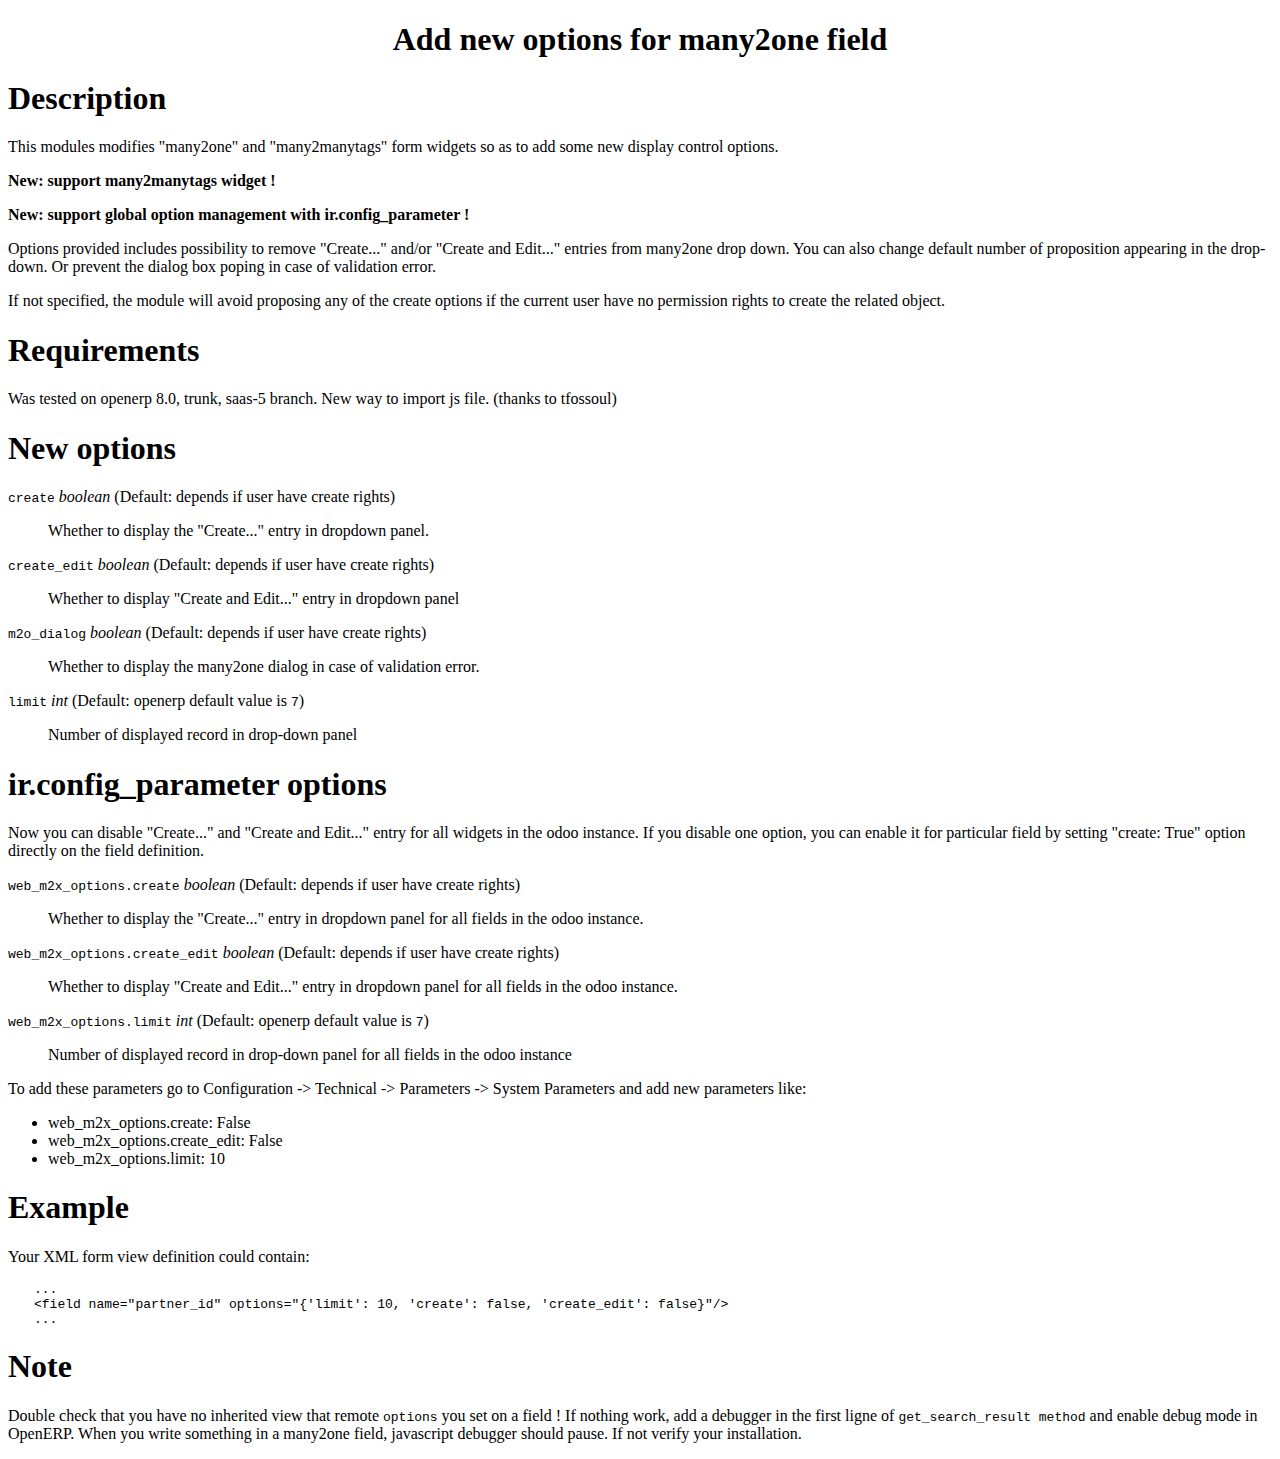
<file: web_m2x_options/static/description/index.html>
<?xml version="1.0" encoding="utf-8" ?>
<!DOCTYPE html PUBLIC "-//W3C//DTD XHTML 1.0 Transitional//EN" "http://www.w3.org/TR/xhtml1/DTD/xhtml1-transitional.dtd">
<html xmlns="http://www.w3.org/1999/xhtml" xml:lang="en" lang="en">
<head>
<meta http-equiv="Content-Type" content="text/html; charset=utf-8" />
<meta name="generator" content="Docutils 0.12: http://docutils.sourceforge.net/" />
<title>Add new options for many2one field</title>
<style type="text/css">

/*
:Author: David Goodger (goodger@python.org)
:Id: $Id: html4css1.css 7614 2013-02-21 15:55:51Z milde $
:Copyright: This stylesheet has been placed in the public domain.

Default cascading style sheet for the HTML output of Docutils.

See http://docutils.sf.net/docs/howto/html-stylesheets.html for how to
customize this style sheet.
*/

/* used to remove borders from tables and images */
.borderless, table.borderless td, table.borderless th {
  border: 0 }

table.borderless td, table.borderless th {
  /* Override padding for "table.docutils td" with "! important".
     The right padding separates the table cells. */
  padding: 0 0.5em 0 0 ! important }

.first {
  /* Override more specific margin styles with "! important". */
  margin-top: 0 ! important }

.last, .with-subtitle {
  margin-bottom: 0 ! important }

.hidden {
  display: none }

a.toc-backref {
  text-decoration: none ;
  color: black }

blockquote.epigraph {
  margin: 2em 5em ; }

dl.docutils dd {
  margin-bottom: 0.5em }

object[type="image/svg+xml"], object[type="application/x-shockwave-flash"] {
  overflow: hidden;
}

/* Uncomment (and remove this text!) to get bold-faced definition list terms
dl.docutils dt {
  font-weight: bold }
*/

div.abstract {
  margin: 2em 5em }

div.abstract p.topic-title {
  font-weight: bold ;
  text-align: center }

div.admonition, div.attention, div.caution, div.danger, div.error,
div.hint, div.important, div.note, div.tip, div.warning {
  margin: 2em ;
  border: medium outset ;
  padding: 1em }

div.admonition p.admonition-title, div.hint p.admonition-title,
div.important p.admonition-title, div.note p.admonition-title,
div.tip p.admonition-title {
  font-weight: bold ;
  font-family: sans-serif }

div.attention p.admonition-title, div.caution p.admonition-title,
div.danger p.admonition-title, div.error p.admonition-title,
div.warning p.admonition-title, .code .error {
  color: red ;
  font-weight: bold ;
  font-family: sans-serif }

/* Uncomment (and remove this text!) to get reduced vertical space in
   compound paragraphs.
div.compound .compound-first, div.compound .compound-middle {
  margin-bottom: 0.5em }

div.compound .compound-last, div.compound .compound-middle {
  margin-top: 0.5em }
*/

div.dedication {
  margin: 2em 5em ;
  text-align: center ;
  font-style: italic }

div.dedication p.topic-title {
  font-weight: bold ;
  font-style: normal }

div.figure {
  margin-left: 2em ;
  margin-right: 2em }

div.footer, div.header {
  clear: both;
  font-size: smaller }

div.line-block {
  display: block ;
  margin-top: 1em ;
  margin-bottom: 1em }

div.line-block div.line-block {
  margin-top: 0 ;
  margin-bottom: 0 ;
  margin-left: 1.5em }

div.sidebar {
  margin: 0 0 0.5em 1em ;
  border: medium outset ;
  padding: 1em ;
  background-color: #ffffee ;
  width: 40% ;
  float: right ;
  clear: right }

div.sidebar p.rubric {
  font-family: sans-serif ;
  font-size: medium }

div.system-messages {
  margin: 5em }

div.system-messages h1 {
  color: red }

div.system-message {
  border: medium outset ;
  padding: 1em }

div.system-message p.system-message-title {
  color: red ;
  font-weight: bold }

div.topic {
  margin: 2em }

h1.section-subtitle, h2.section-subtitle, h3.section-subtitle,
h4.section-subtitle, h5.section-subtitle, h6.section-subtitle {
  margin-top: 0.4em }

h1.title {
  text-align: center }

h2.subtitle {
  text-align: center }

hr.docutils {
  width: 75% }

img.align-left, .figure.align-left, object.align-left {
  clear: left ;
  float: left ;
  margin-right: 1em }

img.align-right, .figure.align-right, object.align-right {
  clear: right ;
  float: right ;
  margin-left: 1em }

img.align-center, .figure.align-center, object.align-center {
  display: block;
  margin-left: auto;
  margin-right: auto;
}

.align-left {
  text-align: left }

.align-center {
  clear: both ;
  text-align: center }

.align-right {
  text-align: right }

/* reset inner alignment in figures */
div.align-right {
  text-align: inherit }

/* div.align-center * { */
/*   text-align: left } */

ol.simple, ul.simple {
  margin-bottom: 1em }

ol.arabic {
  list-style: decimal }

ol.loweralpha {
  list-style: lower-alpha }

ol.upperalpha {
  list-style: upper-alpha }

ol.lowerroman {
  list-style: lower-roman }

ol.upperroman {
  list-style: upper-roman }

p.attribution {
  text-align: right ;
  margin-left: 50% }

p.caption {
  font-style: italic }

p.credits {
  font-style: italic ;
  font-size: smaller }

p.label {
  white-space: nowrap }

p.rubric {
  font-weight: bold ;
  font-size: larger ;
  color: maroon ;
  text-align: center }

p.sidebar-title {
  font-family: sans-serif ;
  font-weight: bold ;
  font-size: larger }

p.sidebar-subtitle {
  font-family: sans-serif ;
  font-weight: bold }

p.topic-title {
  font-weight: bold }

pre.address {
  margin-bottom: 0 ;
  margin-top: 0 ;
  font: inherit }

pre.literal-block, pre.doctest-block, pre.math, pre.code {
  margin-left: 2em ;
  margin-right: 2em }

pre.code .ln { color: grey; } /* line numbers */
pre.code, code { background-color: #eeeeee }
pre.code .comment, code .comment { color: #5C6576 }
pre.code .keyword, code .keyword { color: #3B0D06; font-weight: bold }
pre.code .literal.string, code .literal.string { color: #0C5404 }
pre.code .name.builtin, code .name.builtin { color: #352B84 }
pre.code .deleted, code .deleted { background-color: #DEB0A1}
pre.code .inserted, code .inserted { background-color: #A3D289}

span.classifier {
  font-family: sans-serif ;
  font-style: oblique }

span.classifier-delimiter {
  font-family: sans-serif ;
  font-weight: bold }

span.interpreted {
  font-family: sans-serif }

span.option {
  white-space: nowrap }

span.pre {
  white-space: pre }

span.problematic {
  color: red }

span.section-subtitle {
  /* font-size relative to parent (h1..h6 element) */
  font-size: 80% }

table.citation {
  border-left: solid 1px gray;
  margin-left: 1px }

table.docinfo {
  margin: 2em 4em }

table.docutils {
  margin-top: 0.5em ;
  margin-bottom: 0.5em }

table.footnote {
  border-left: solid 1px black;
  margin-left: 1px }

table.docutils td, table.docutils th,
table.docinfo td, table.docinfo th {
  padding-left: 0.5em ;
  padding-right: 0.5em ;
  vertical-align: top }

table.docutils th.field-name, table.docinfo th.docinfo-name {
  font-weight: bold ;
  text-align: left ;
  white-space: nowrap ;
  padding-left: 0 }

/* "booktabs" style (no vertical lines) */
table.docutils.booktabs {
  border: 0px;
  border-top: 2px solid;
  border-bottom: 2px solid;
  border-collapse: collapse;
}
table.docutils.booktabs * {
  border: 0px;
}
table.docutils.booktabs th {
  border-bottom: thin solid;
  text-align: left;
}

h1 tt.docutils, h2 tt.docutils, h3 tt.docutils,
h4 tt.docutils, h5 tt.docutils, h6 tt.docutils {
  font-size: 100% }

ul.auto-toc {
  list-style-type: none }

</style>
</head>
<body>
<div class="document" id="add-new-options-for-many2one-field">
<h1 class="title">Add new options for many2one field</h1>

<div class="section" id="description">
<h1>Description</h1>
<p>This modules modifies &quot;many2one&quot; and &quot;many2manytags&quot; form widgets so as to add some new display
control options.</p>
<p><strong>New: support many2manytags widget !</strong></p>
<p><strong>New: support global option management with ir.config_parameter !</strong></p>
<p>Options provided includes possibility to remove &quot;Create...&quot; and/or &quot;Create and
Edit...&quot; entries from many2one drop down. You can also change default number of
proposition appearing in the drop-down. Or prevent the dialog box poping in
case of validation error.</p>
<p>If not specified, the module will avoid proposing any of the create options
if the current user have no permission rights to create the related object.</p>
</div>
<div class="section" id="requirements">
<h1>Requirements</h1>
<p>Was tested on openerp 8.0, trunk, saas-5 branch. New way to import js file. (thanks to tfossoul)</p>
</div>
<div class="section" id="new-options">
<h1>New options</h1>
<p><tt class="docutils literal">create</tt> <em>boolean</em> (Default: depends if user have create rights)</p>
<blockquote>
Whether to display the &quot;Create...&quot; entry in dropdown panel.</blockquote>
<p><tt class="docutils literal">create_edit</tt> <em>boolean</em> (Default: depends if user have create rights)</p>
<blockquote>
Whether to display &quot;Create and Edit...&quot; entry in dropdown panel</blockquote>
<p><tt class="docutils literal">m2o_dialog</tt> <em>boolean</em> (Default: depends if user have create rights)</p>
<blockquote>
Whether to display the many2one dialog in case of validation error.</blockquote>
<p><tt class="docutils literal">limit</tt> <em>int</em> (Default: openerp default value is <tt class="docutils literal">7</tt>)</p>
<blockquote>
Number of displayed record in drop-down panel</blockquote>
</div>
<div class="section" id="ir-config-parameter-options">
<h1>ir.config_parameter options</h1>
<p>Now you can disable &quot;Create...&quot; and &quot;Create and Edit...&quot; entry for all widgets in the odoo instance.
If you disable one option, you can enable it for particular field by setting &quot;create: True&quot; option directly on the field definition.</p>
<p><tt class="docutils literal">web_m2x_options.create</tt> <em>boolean</em> (Default: depends if user have create rights)</p>
<blockquote>
Whether to display the &quot;Create...&quot; entry in dropdown panel for all fields in the odoo instance.</blockquote>
<p><tt class="docutils literal">web_m2x_options.create_edit</tt> <em>boolean</em> (Default: depends if user have create rights)</p>
<blockquote>
Whether to display &quot;Create and Edit...&quot; entry in dropdown panel for all fields in the odoo instance.</blockquote>
<p><tt class="docutils literal">web_m2x_options.limit</tt> <em>int</em> (Default: openerp default value is <tt class="docutils literal">7</tt>)</p>
<blockquote>
Number of displayed record in drop-down panel for all fields in the odoo instance</blockquote>
<p>To add these parameters go to Configuration -&gt; Technical -&gt; Parameters -&gt; System Parameters and add new parameters like:</p>
<ul class="simple">
<li>web_m2x_options.create: False</li>
<li>web_m2x_options.create_edit: False</li>
<li>web_m2x_options.limit: 10</li>
</ul>
</div>
<div class="section" id="example">
<h1>Example</h1>
<p>Your XML form view definition could contain:</p>
<pre class="literal-block">
...
&lt;field name=&quot;partner_id&quot; options=&quot;{'limit': 10, 'create': false, 'create_edit': false}&quot;/&gt;
...
</pre>
</div>
<div class="section" id="note">
<h1>Note</h1>
<p>Double check that you have no inherited view that remote <tt class="docutils literal">options</tt> you set on a field !
If nothing work, add a debugger in the first ligne of <tt class="docutils literal">get_search_result method</tt> and enable debug mode in OpenERP. When you write something in a many2one field, javascript debugger should pause. If not verify your installation.</p>
</div>
</div>
</body>
</html>
</file>
